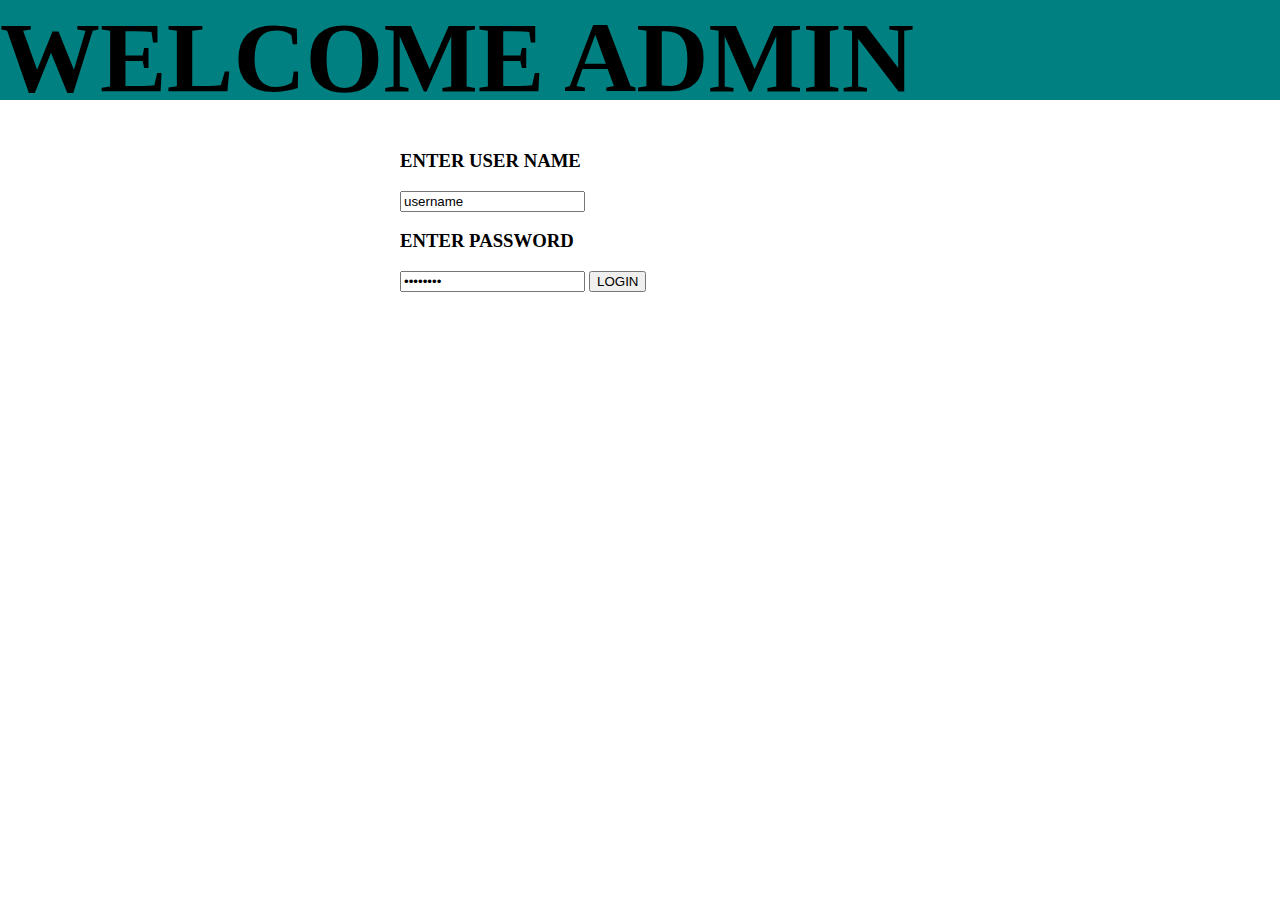
<file: templates/adminlogin.html>
<html>
<title> SHRI KANHA SCHOOL </title>
<body>
<div id="main">
<h1>WELCOME ADMIN</h1>
</div>
<div class="new">
<form>
<h3>ENTER USER NAME </h3>
<input type="text" value="username" onfocus="this.value=''"  name="username">
<h3>ENTER PASSWORD </h3>
<input type="password" value="password" onfocus="this.value=''"  name="password">
<button class="btn btn-primary" value="submit">LOGIN</button>
</form>
</div>

<body>
</html>

<style>
#main{
font-size:50;
width:100%;
height:100px;
background-color:#008080;


}
.form{

width:300px;
height:200px;
border:4px;
border-radius:10%;
border-color:black;

}


.btn btn-primary{
margin-top:50px;
width:40px;
height:20px;
}



body{
margin:0px;
padding:0px;

}
.new{
width:300;
height:500;
float:center;
margin-top:50;
margin-left:400px;

}

</style>
</file>
